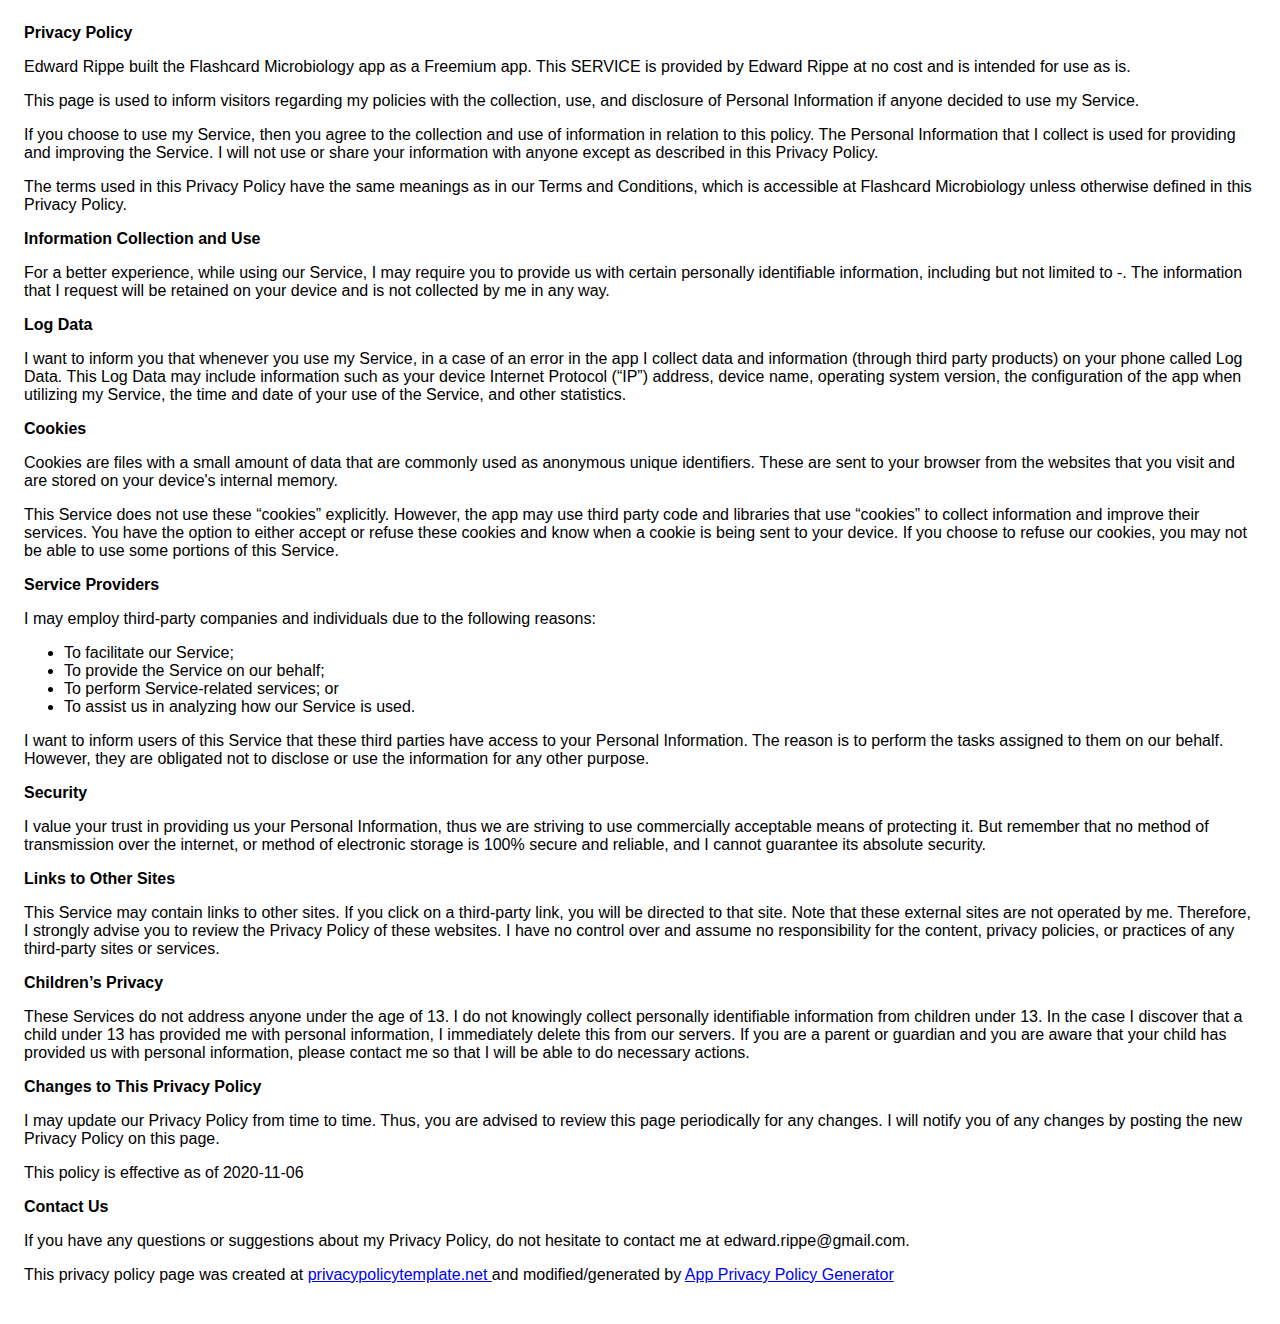
<file: flashcard-microbiology-privacy-policy.html>
<!DOCTYPE html>
    <html>
    <head>
      <meta charset='utf-8'>
      <meta name='viewport' content='width=device-width'>
      <title>Privacy Policy</title>
      <style> body { font-family: 'Helvetica Neue', Helvetica, Arial, sans-serif; padding:1em; } </style>
    </head>
    <body>
    <strong>Privacy Policy</strong> <p>
                  Edward Rippe built the Flashcard Microbiology app as
                  a Freemium app. This SERVICE is provided by
                  Edward Rippe at no cost and is intended for use as
                  is.
                </p> <p>
                  This page is used to inform visitors regarding my
                  policies with the collection, use, and disclosure of Personal
                  Information if anyone decided to use my Service.
                </p> <p>
                  If you choose to use my Service, then you agree to
                  the collection and use of information in relation to this
                  policy. The Personal Information that I collect is
                  used for providing and improving the Service. I will not use or share your information with
                  anyone except as described in this Privacy Policy.
                </p> <p>
                  The terms used in this Privacy Policy have the same meanings
                  as in our Terms and Conditions, which is accessible at
                  Flashcard Microbiology unless otherwise defined in this Privacy Policy.
                </p> <p><strong>Information Collection and Use</strong></p> <p>
                  For a better experience, while using our Service, I
                  may require you to provide us with certain personally
                  identifiable information, including but not limited to -. The information that
                  I request will be retained on your device and is not collected by me in any way.
                </p> <!----> <p><strong>Log Data</strong></p> <p>
                  I want to inform you that whenever you
                  use my Service, in a case of an error in the app
                  I collect data and information (through third party
                  products) on your phone called Log Data. This Log Data may
                  include information such as your device Internet Protocol
                  (“IP”) address, device name, operating system version, the
                  configuration of the app when utilizing my Service,
                  the time and date of your use of the Service, and other
                  statistics.
                </p> <p><strong>Cookies</strong></p> <p>
                  Cookies are files with a small amount of data that are
                  commonly used as anonymous unique identifiers. These are sent
                  to your browser from the websites that you visit and are
                  stored on your device's internal memory.
                </p> <p>
                  This Service does not use these “cookies” explicitly. However,
                  the app may use third party code and libraries that use
                  “cookies” to collect information and improve their services.
                  You have the option to either accept or refuse these cookies
                  and know when a cookie is being sent to your device. If you
                  choose to refuse our cookies, you may not be able to use some
                  portions of this Service.
                </p> <p><strong>Service Providers</strong></p> <p>
                  I may employ third-party companies and
                  individuals due to the following reasons:
                </p> <ul><li>To facilitate our Service;</li> <li>To provide the Service on our behalf;</li> <li>To perform Service-related services; or</li> <li>To assist us in analyzing how our Service is used.</li></ul> <p>
                  I want to inform users of this Service
                  that these third parties have access to your Personal
                  Information. The reason is to perform the tasks assigned to
                  them on our behalf. However, they are obligated not to
                  disclose or use the information for any other purpose.
                </p> <p><strong>Security</strong></p> <p>
                  I value your trust in providing us your
                  Personal Information, thus we are striving to use commercially
                  acceptable means of protecting it. But remember that no method
                  of transmission over the internet, or method of electronic
                  storage is 100% secure and reliable, and I cannot
                  guarantee its absolute security.
                </p> <p><strong>Links to Other Sites</strong></p> <p>
                  This Service may contain links to other sites. If you click on
                  a third-party link, you will be directed to that site. Note
                  that these external sites are not operated by me.
                  Therefore, I strongly advise you to review the
                  Privacy Policy of these websites. I have
                  no control over and assume no responsibility for the content,
                  privacy policies, or practices of any third-party sites or
                  services.
                </p> <p><strong>Children’s Privacy</strong></p> <p>
                  These Services do not address anyone under the age of 13.
                  I do not knowingly collect personally
                  identifiable information from children under 13. In the case
                  I discover that a child under 13 has provided
                  me with personal information, I immediately
                  delete this from our servers. If you are a parent or guardian
                  and you are aware that your child has provided us with
                  personal information, please contact me so that
                  I will be able to do necessary actions.
                </p> <p><strong>Changes to This Privacy Policy</strong></p> <p>
                  I may update our Privacy Policy from
                  time to time. Thus, you are advised to review this page
                  periodically for any changes. I will
                  notify you of any changes by posting the new Privacy Policy on
                  this page.
                </p> <p>This policy is effective as of 2020-11-06</p> <p><strong>Contact Us</strong></p> <p>
                  If you have any questions or suggestions about my
                  Privacy Policy, do not hesitate to contact me at edward.rippe@gmail.com.
                </p> <p>This privacy policy page was created at <a href="https://privacypolicytemplate.net" target="_blank" rel="noopener noreferrer">privacypolicytemplate.net </a>and modified/generated by <a href="https://app-privacy-policy-generator.nisrulz.com/" target="_blank" rel="noopener noreferrer">App Privacy Policy Generator</a></p>
    </body>
    </html>
</file>
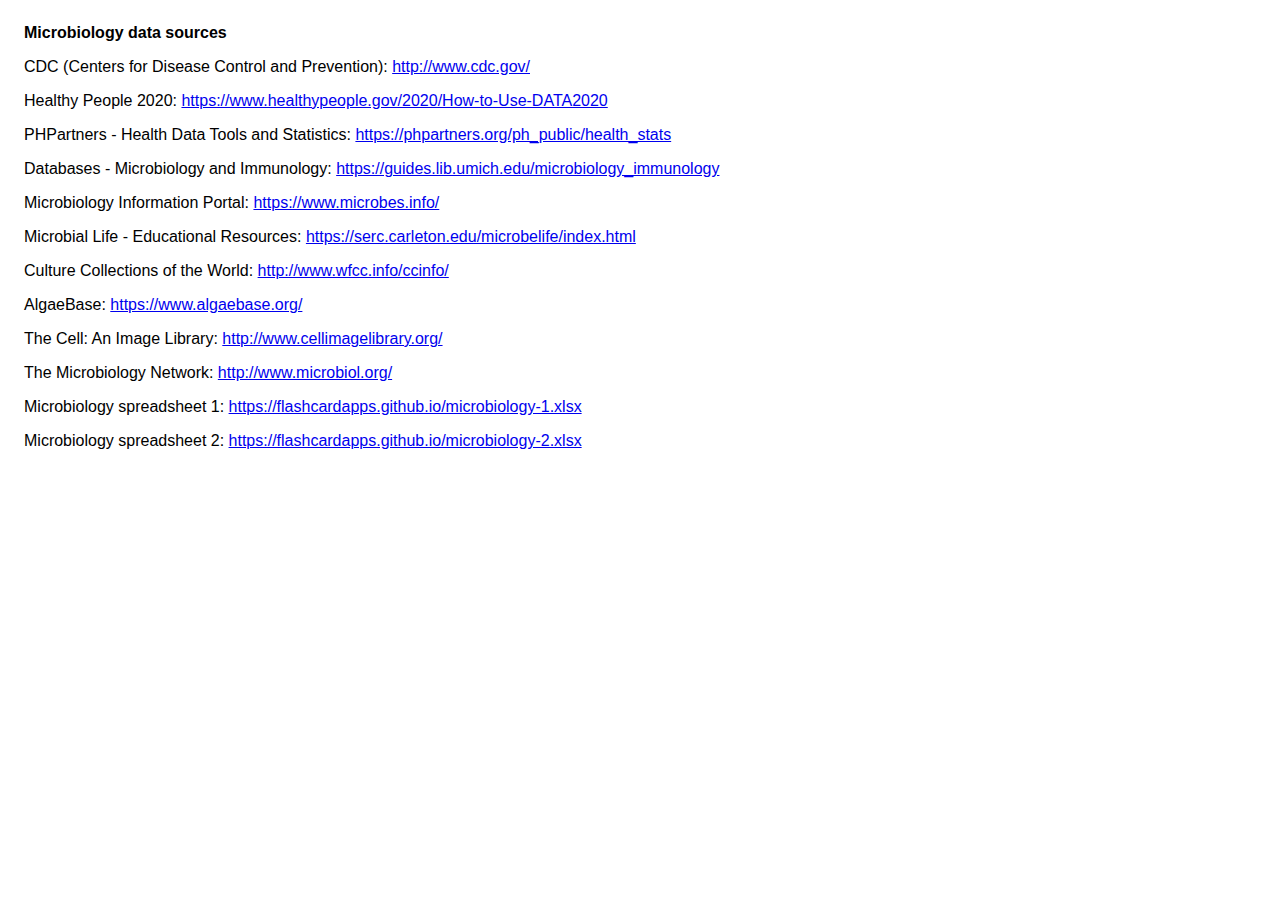
<file: flashcard-microbiology-sources.html>
<!DOCTYPE html>
    <html>
    <head>
      <meta charset='utf-8'>
      <meta name='viewport' content='width=device-width'>
      <title>Privacy Policy</title>
      <style> body { font-family: 'Helvetica Neue', Helvetica, Arial, sans-serif; padding:1em; } </style>
    </head>
    <body>
        <strong>Microbiology data sources</strong>
        <p>
            CDC (Centers for Disease Control and Prevention):
            <a href="http://www.cdc.gov/" target="_blank" rel="noopener noreferrer">http://www.cdc.gov/</a>
        </p>

        <p>
            Healthy People 2020:
            <a href="https://www.healthypeople.gov/2020/How-to-Use-DATA2020" target="_blank" rel="noopener noreferrer">https://www.healthypeople.gov/2020/How-to-Use-DATA2020</a>
        </p>

        <p>
            PHPartners - Health Data Tools and Statistics:
            <a href="https://phpartners.org/ph_public/health_stats" target="_blank" rel="noopener noreferrer">https://phpartners.org/ph_public/health_stats</a>
        </p>

        <p>
            Databases - Microbiology and Immunology:
            <a href="https://guides.lib.umich.edu/microbiology_immunology" target="_blank" rel="noopener noreferrer">https://guides.lib.umich.edu/microbiology_immunology</a>
        </p>

        <p>
            Microbiology Information Portal:
            <a href="https://www.microbes.info/" target="_blank" rel="noopener noreferrer">https://www.microbes.info/</a>
        </p>

        <p>
            Microbial Life - Educational Resources:
            <a href="https://serc.carleton.edu/microbelife/index.html" target="_blank" rel="noopener noreferrer">https://serc.carleton.edu/microbelife/index.html</a>
        </p>

        <p>
            Culture Collections of the World:
            <a href="http://www.wfcc.info/ccinfo/" target="_blank" rel="noopener noreferrer">http://www.wfcc.info/ccinfo/</a>
        </p>

        <p>
            AlgaeBase:
            <a href="https://www.algaebase.org/" target="_blank" rel="noopener noreferrer">https://www.algaebase.org/</a>
        </p>

        <p>
            The Cell: An Image Library:
            <a href="http://www.cellimagelibrary.org/" target="_blank" rel="noopener noreferrer">http://www.cellimagelibrary.org/</a>
        </p>

        <p>
            The Microbiology Network:
            <a href="http://www.microbiol.org/" target="_blank" rel="noopener noreferrer">http://www.microbiol.org/</a>
        </p>
        
        <p>
            Microbiology spreadsheet 1:
            <a href="https://flashcardapps.github.io/microbiology-1.xlsx" target="_blank" rel="noopener noreferrer">https://flashcardapps.github.io/microbiology-1.xlsx</a>
        </p>

        <p>
            Microbiology spreadsheet 2:
            <a href="https://flashcardapps.github.io/microbiology-2.xlsx" target="_blank" rel="noopener noreferrer">https://flashcardapps.github.io/microbiology-2.xlsx</a>
        </p>

    </body>
    </html>
</file>
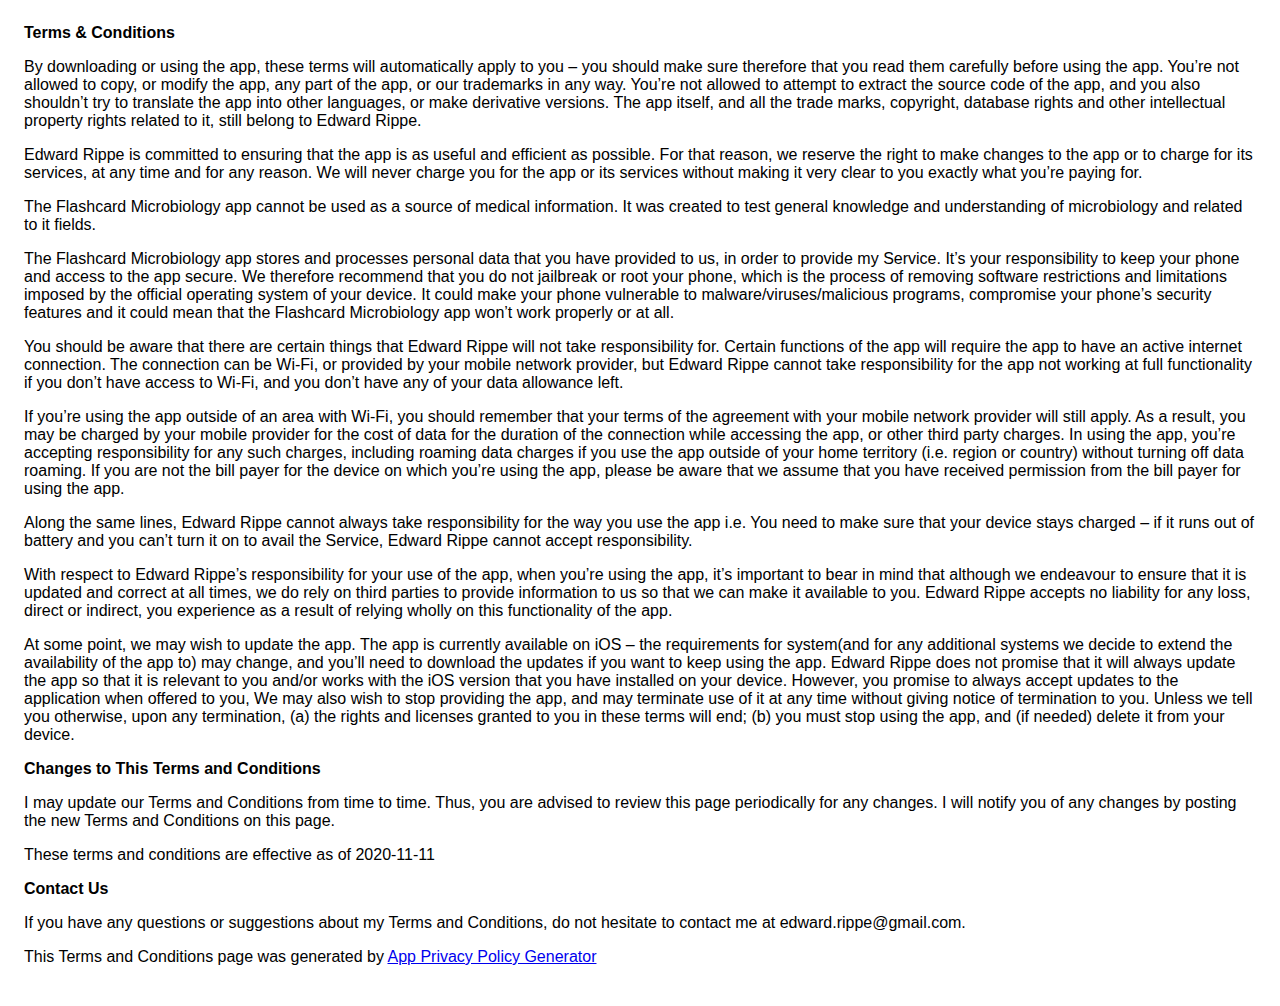
<file: flashcard-microbiology-terms-and-conditions.html>
<!DOCTYPE html>
    <html>
    <head>
      <meta charset='utf-8'>
      <meta name='viewport' content='width=device-width'>
      <title>Terms &amp; Conditions</title>
      <style> body { font-family: 'Helvetica Neue', Helvetica, Arial, sans-serif; padding:1em; } </style>
    </head>
    <body>
    <strong>Terms &amp; Conditions</strong> <p>
                  By downloading or using the app, these terms will
                  automatically apply to you – you should make sure therefore
                  that you read them carefully before using the app. You’re not
                  allowed to copy, or modify the app, any part of the app, or
                  our trademarks in any way. You’re not allowed to attempt to
                  extract the source code of the app, and you also shouldn’t try
                  to translate the app into other languages, or make derivative
                  versions. The app itself, and all the trade marks, copyright,
                  database rights and other intellectual property rights related
                  to it, still belong to Edward Rippe.
                </p> <p>
                  Edward Rippe is committed to ensuring that the app is
                  as useful and efficient as possible. For that reason, we
                  reserve the right to make changes to the app or to charge for
                  its services, at any time and for any reason. We will never
                  charge you for the app or its services without making it very
                  clear to you exactly what you’re paying for.
                </p> <p>
                  The Flashcard Microbiology app cannot be used as a source of medical information. 
                  It was created to test general knowledge and understanding of microbiology and 
                  related to it fields. 
                </p> <p>
                  The Flashcard Microbiology app stores and processes personal data that
                  you have provided to us, in order to provide my
                  Service. It’s your responsibility to keep your phone and
                  access to the app secure. We therefore recommend that you do
                  not jailbreak or root your phone, which is the process of
                  removing software restrictions and limitations imposed by the
                  official operating system of your device. It could make your
                  phone vulnerable to malware/viruses/malicious programs,
                  compromise your phone’s security features and it could mean
                  that the Flashcard Microbiology app won’t work properly or at all.
                </p> <!----> <p>
                  You should be aware that there are certain things that
                  Edward Rippe will not take responsibility for. Certain
                  functions of the app will require the app to have an active
                  internet connection. The connection can be Wi-Fi, or provided
                  by your mobile network provider, but Edward Rippe
                  cannot take responsibility for the app not working at full
                  functionality if you don’t have access to Wi-Fi, and you don’t
                  have any of your data allowance left.
                </p> <p></p> <p>
                  If you’re using the app outside of an area with Wi-Fi, you
                  should remember that your terms of the agreement with your
                  mobile network provider will still apply. As a result, you may
                  be charged by your mobile provider for the cost of data for
                  the duration of the connection while accessing the app, or
                  other third party charges. In using the app, you’re accepting
                  responsibility for any such charges, including roaming data
                  charges if you use the app outside of your home territory
                  (i.e. region or country) without turning off data roaming. If
                  you are not the bill payer for the device on which you’re
                  using the app, please be aware that we assume that you have
                  received permission from the bill payer for using the app.
                </p> <p>
                  Along the same lines, Edward Rippe cannot always take
                  responsibility for the way you use the app i.e. You need to
                  make sure that your device stays charged – if it runs out of
                  battery and you can’t turn it on to avail the Service,
                  Edward Rippe cannot accept responsibility.
                </p> <p>
                  With respect to Edward Rippe’s responsibility for your
                  use of the app, when you’re using the app, it’s important to
                  bear in mind that although we endeavour to ensure that it is
                  updated and correct at all times, we do rely on third parties
                  to provide information to us so that we can make it available
                  to you. Edward Rippe accepts no liability for any
                  loss, direct or indirect, you experience as a result of
                  relying wholly on this functionality of the app.
                </p> <p>
                  At some point, we may wish to update the app. The app is
                  currently available on iOS – the requirements for
                  system(and for any additional systems we
                  decide to extend the availability of the app to) may change,
                  and you’ll need to download the updates if you want to keep
                  using the app. Edward Rippe does not promise that it
                  will always update the app so that it is relevant to you
                  and/or works with the iOS version that you have
                  installed on your device. However, you promise to always
                  accept updates to the application when offered to you, We may
                  also wish to stop providing the app, and may terminate use of
                  it at any time without giving notice of termination to you.
                  Unless we tell you otherwise, upon any termination, (a) the
                  rights and licenses granted to you in these terms will end;
                  (b) you must stop using the app, and (if needed) delete it
                  from your device.
                </p> <p><strong>Changes to This Terms and Conditions</strong></p> <p>
                  I may update our Terms and Conditions
                  from time to time. Thus, you are advised to review this page
                  periodically for any changes. I will
                  notify you of any changes by posting the new Terms and
                  Conditions on this page.
                </p> <p>
                  These terms and conditions are effective as of 2020-11-11
                </p> <p><strong>Contact Us</strong></p> <p>
                  If you have any questions or suggestions about my
                  Terms and Conditions, do not hesitate to contact me
                  at edward.rippe@gmail.com.
                </p> <p>This Terms and Conditions page was generated by <a href="https://app-privacy-policy-generator.nisrulz.com/" target="_blank" rel="noopener noreferrer">App Privacy Policy Generator</a></p>
    </body>
    </html>
</file>
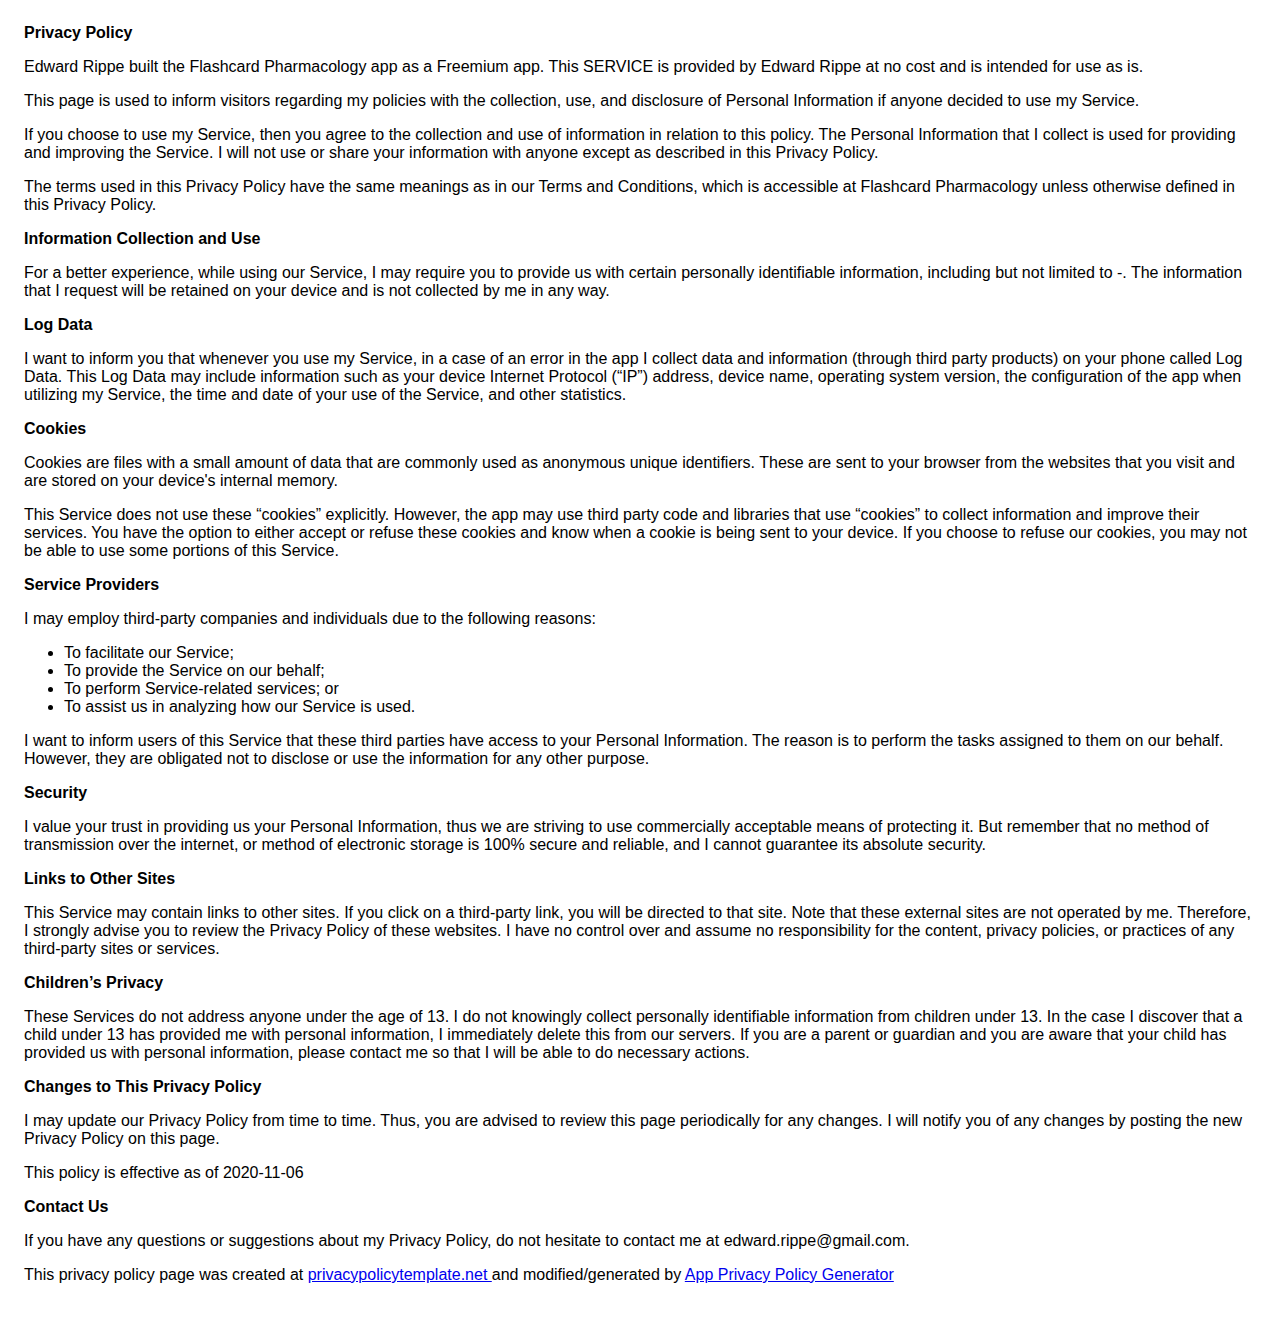
<file: flashcard-pharmacology-privacy-policy.html>
<!DOCTYPE html>
    <html>
    <head>
      <meta charset='utf-8'>
      <meta name='viewport' content='width=device-width'>
      <title>Privacy Policy</title>
      <style> body { font-family: 'Helvetica Neue', Helvetica, Arial, sans-serif; padding:1em; } </style>
    </head>
    <body>
    <strong>Privacy Policy</strong> <p>
                  Edward Rippe built the Flashcard Pharmacology app as
                  a Freemium app. This SERVICE is provided by
                  Edward Rippe at no cost and is intended for use as
                  is.
                </p> <p>
                  This page is used to inform visitors regarding my
                  policies with the collection, use, and disclosure of Personal
                  Information if anyone decided to use my Service.
                </p> <p>
                  If you choose to use my Service, then you agree to
                  the collection and use of information in relation to this
                  policy. The Personal Information that I collect is
                  used for providing and improving the Service. I will not use or share your information with
                  anyone except as described in this Privacy Policy.
                </p> <p>
                  The terms used in this Privacy Policy have the same meanings
                  as in our Terms and Conditions, which is accessible at
                  Flashcard Pharmacology unless otherwise defined in this Privacy Policy.
                </p> <p><strong>Information Collection and Use</strong></p> <p>
                  For a better experience, while using our Service, I
                  may require you to provide us with certain personally
                  identifiable information, including but not limited to -. The information that
                  I request will be retained on your device and is not collected by me in any way.
                </p> <!----> <p><strong>Log Data</strong></p> <p>
                  I want to inform you that whenever you
                  use my Service, in a case of an error in the app
                  I collect data and information (through third party
                  products) on your phone called Log Data. This Log Data may
                  include information such as your device Internet Protocol
                  (“IP”) address, device name, operating system version, the
                  configuration of the app when utilizing my Service,
                  the time and date of your use of the Service, and other
                  statistics.
                </p> <p><strong>Cookies</strong></p> <p>
                  Cookies are files with a small amount of data that are
                  commonly used as anonymous unique identifiers. These are sent
                  to your browser from the websites that you visit and are
                  stored on your device's internal memory.
                </p> <p>
                  This Service does not use these “cookies” explicitly. However,
                  the app may use third party code and libraries that use
                  “cookies” to collect information and improve their services.
                  You have the option to either accept or refuse these cookies
                  and know when a cookie is being sent to your device. If you
                  choose to refuse our cookies, you may not be able to use some
                  portions of this Service.
                </p> <p><strong>Service Providers</strong></p> <p>
                  I may employ third-party companies and
                  individuals due to the following reasons:
                </p> <ul><li>To facilitate our Service;</li> <li>To provide the Service on our behalf;</li> <li>To perform Service-related services; or</li> <li>To assist us in analyzing how our Service is used.</li></ul> <p>
                  I want to inform users of this Service
                  that these third parties have access to your Personal
                  Information. The reason is to perform the tasks assigned to
                  them on our behalf. However, they are obligated not to
                  disclose or use the information for any other purpose.
                </p> <p><strong>Security</strong></p> <p>
                  I value your trust in providing us your
                  Personal Information, thus we are striving to use commercially
                  acceptable means of protecting it. But remember that no method
                  of transmission over the internet, or method of electronic
                  storage is 100% secure and reliable, and I cannot
                  guarantee its absolute security.
                </p> <p><strong>Links to Other Sites</strong></p> <p>
                  This Service may contain links to other sites. If you click on
                  a third-party link, you will be directed to that site. Note
                  that these external sites are not operated by me.
                  Therefore, I strongly advise you to review the
                  Privacy Policy of these websites. I have
                  no control over and assume no responsibility for the content,
                  privacy policies, or practices of any third-party sites or
                  services.
                </p> <p><strong>Children’s Privacy</strong></p> <p>
                  These Services do not address anyone under the age of 13.
                  I do not knowingly collect personally
                  identifiable information from children under 13. In the case
                  I discover that a child under 13 has provided
                  me with personal information, I immediately
                  delete this from our servers. If you are a parent or guardian
                  and you are aware that your child has provided us with
                  personal information, please contact me so that
                  I will be able to do necessary actions.
                </p> <p><strong>Changes to This Privacy Policy</strong></p> <p>
                  I may update our Privacy Policy from
                  time to time. Thus, you are advised to review this page
                  periodically for any changes. I will
                  notify you of any changes by posting the new Privacy Policy on
                  this page.
                </p> <p>This policy is effective as of 2020-11-06</p> <p><strong>Contact Us</strong></p> <p>
                  If you have any questions or suggestions about my
                  Privacy Policy, do not hesitate to contact me at edward.rippe@gmail.com.
                </p> <p>This privacy policy page was created at <a href="https://privacypolicytemplate.net" target="_blank" rel="noopener noreferrer">privacypolicytemplate.net </a>and modified/generated by <a href="https://app-privacy-policy-generator.nisrulz.com/" target="_blank" rel="noopener noreferrer">App Privacy Policy Generator</a></p>
    </body>
    </html>
</file>
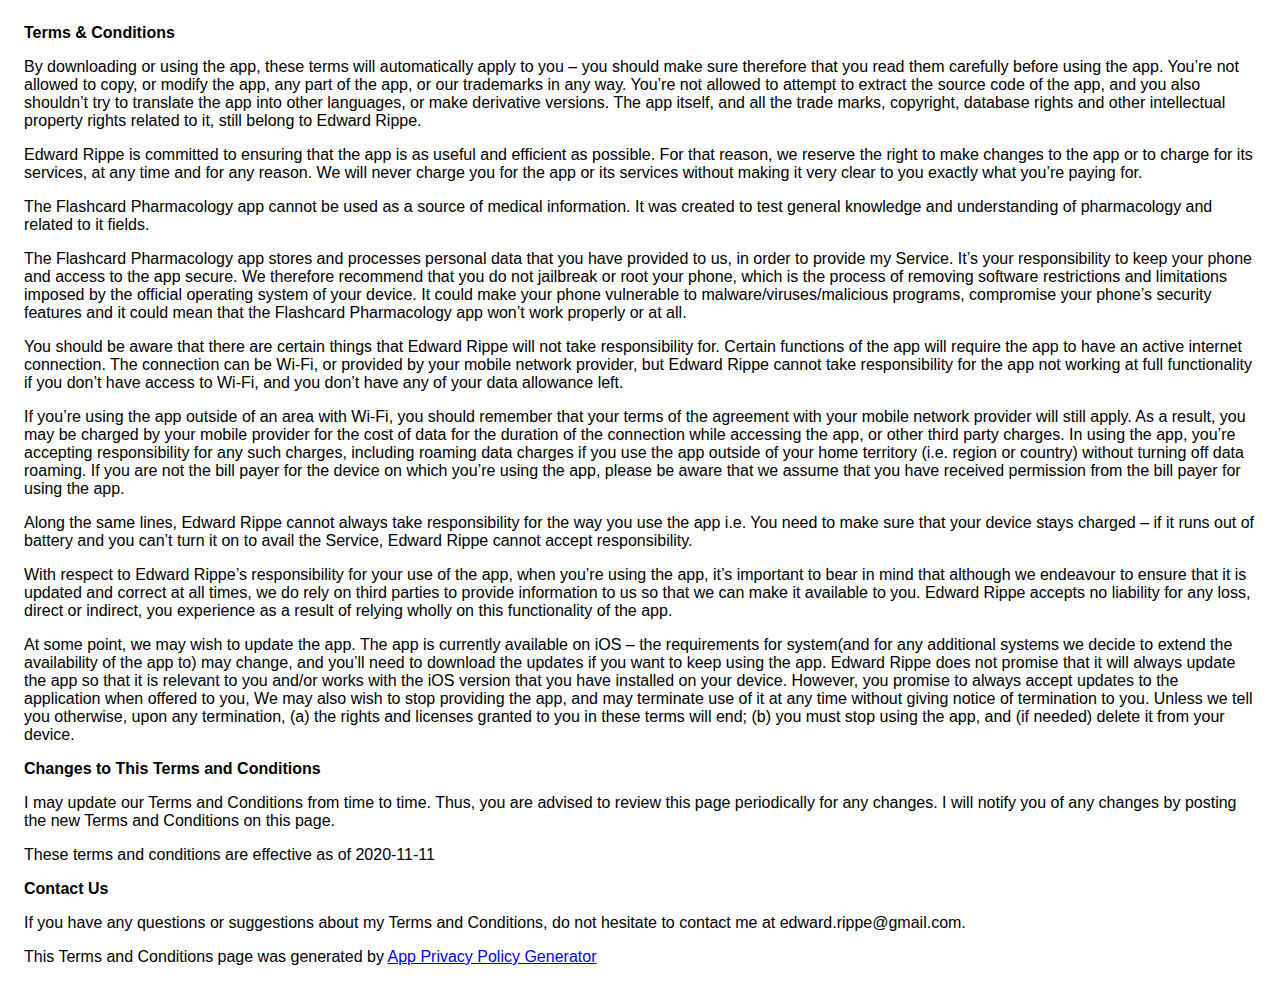
<file: flashcard-pharmacology-terms-and-conditions.html>
<!DOCTYPE html>
    <html>
    <head>
      <meta charset='utf-8'>
      <meta name='viewport' content='width=device-width'>
      <title>Terms &amp; Conditions</title>
      <style> body { font-family: 'Helvetica Neue', Helvetica, Arial, sans-serif; padding:1em; } </style>
    </head>
    <body>
    <strong>Terms &amp; Conditions</strong> <p>
                  By downloading or using the app, these terms will
                  automatically apply to you – you should make sure therefore
                  that you read them carefully before using the app. You’re not
                  allowed to copy, or modify the app, any part of the app, or
                  our trademarks in any way. You’re not allowed to attempt to
                  extract the source code of the app, and you also shouldn’t try
                  to translate the app into other languages, or make derivative
                  versions. The app itself, and all the trade marks, copyright,
                  database rights and other intellectual property rights related
                  to it, still belong to Edward Rippe.
                </p> <p>
                  Edward Rippe is committed to ensuring that the app is
                  as useful and efficient as possible. For that reason, we
                  reserve the right to make changes to the app or to charge for
                  its services, at any time and for any reason. We will never
                  charge you for the app or its services without making it very
                  clear to you exactly what you’re paying for.
                </p> <p>
                  The Flashcard Pharmacology app cannot be used as a source of medical information. 
                  It was created to test general knowledge and understanding of pharmacology and 
                  related to it fields. 
                </p> <p>
                  The Flashcard Pharmacology app stores and processes personal data that
                  you have provided to us, in order to provide my
                  Service. It’s your responsibility to keep your phone and
                  access to the app secure. We therefore recommend that you do
                  not jailbreak or root your phone, which is the process of
                  removing software restrictions and limitations imposed by the
                  official operating system of your device. It could make your
                  phone vulnerable to malware/viruses/malicious programs,
                  compromise your phone’s security features and it could mean
                  that the Flashcard Pharmacology app won’t work properly or at all.
                </p> <!----> <p>
                  You should be aware that there are certain things that
                  Edward Rippe will not take responsibility for. Certain
                  functions of the app will require the app to have an active
                  internet connection. The connection can be Wi-Fi, or provided
                  by your mobile network provider, but Edward Rippe
                  cannot take responsibility for the app not working at full
                  functionality if you don’t have access to Wi-Fi, and you don’t
                  have any of your data allowance left.
                </p> <p></p> <p>
                  If you’re using the app outside of an area with Wi-Fi, you
                  should remember that your terms of the agreement with your
                  mobile network provider will still apply. As a result, you may
                  be charged by your mobile provider for the cost of data for
                  the duration of the connection while accessing the app, or
                  other third party charges. In using the app, you’re accepting
                  responsibility for any such charges, including roaming data
                  charges if you use the app outside of your home territory
                  (i.e. region or country) without turning off data roaming. If
                  you are not the bill payer for the device on which you’re
                  using the app, please be aware that we assume that you have
                  received permission from the bill payer for using the app.
                </p> <p>
                  Along the same lines, Edward Rippe cannot always take
                  responsibility for the way you use the app i.e. You need to
                  make sure that your device stays charged – if it runs out of
                  battery and you can’t turn it on to avail the Service,
                  Edward Rippe cannot accept responsibility.
                </p> <p>
                  With respect to Edward Rippe’s responsibility for your
                  use of the app, when you’re using the app, it’s important to
                  bear in mind that although we endeavour to ensure that it is
                  updated and correct at all times, we do rely on third parties
                  to provide information to us so that we can make it available
                  to you. Edward Rippe accepts no liability for any
                  loss, direct or indirect, you experience as a result of
                  relying wholly on this functionality of the app.
                </p> <p>
                  At some point, we may wish to update the app. The app is
                  currently available on iOS – the requirements for
                  system(and for any additional systems we
                  decide to extend the availability of the app to) may change,
                  and you’ll need to download the updates if you want to keep
                  using the app. Edward Rippe does not promise that it
                  will always update the app so that it is relevant to you
                  and/or works with the iOS version that you have
                  installed on your device. However, you promise to always
                  accept updates to the application when offered to you, We may
                  also wish to stop providing the app, and may terminate use of
                  it at any time without giving notice of termination to you.
                  Unless we tell you otherwise, upon any termination, (a) the
                  rights and licenses granted to you in these terms will end;
                  (b) you must stop using the app, and (if needed) delete it
                  from your device.
                </p> <p><strong>Changes to This Terms and Conditions</strong></p> <p>
                  I may update our Terms and Conditions
                  from time to time. Thus, you are advised to review this page
                  periodically for any changes. I will
                  notify you of any changes by posting the new Terms and
                  Conditions on this page.
                </p> <p>
                  These terms and conditions are effective as of 2020-11-11
                </p> <p><strong>Contact Us</strong></p> <p>
                  If you have any questions or suggestions about my
                  Terms and Conditions, do not hesitate to contact me
                  at edward.rippe@gmail.com.
                </p> <p>This Terms and Conditions page was generated by <a href="https://app-privacy-policy-generator.nisrulz.com/" target="_blank" rel="noopener noreferrer">App Privacy Policy Generator</a></p>
    </body>
    </html>
</file>
